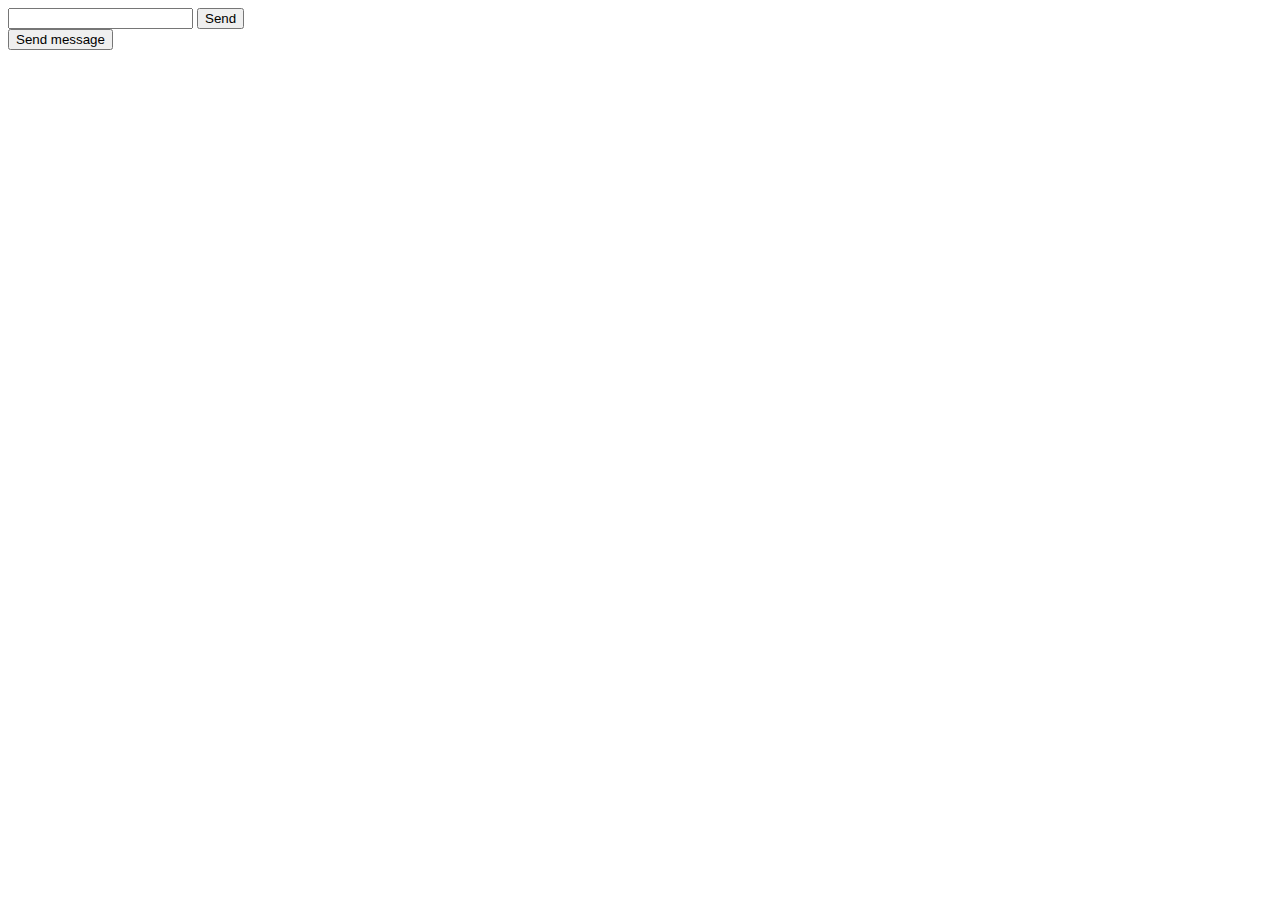
<file: src/main/webapp/index2.html>
<!DOCTYPE html>
<html lang="en">
<head>
    <meta charset="UTF-8">
    <title>Line Status</title>
</head>
<body>

<div>
    <input type="text" id="message"/>
    <input value="Send" onclick="sendMessage();" type="button">
    </hr>
</div>
<div>
    <input type="submit" value="Send message" onclick="send()" />
</div>


    <div id="messages">
        <!--<textarea readonly="readonly" id="messages" rows="30" cols="60"></textarea>-->
    </div>
    <script type="text/javascript">
        var webSocket = new WebSocket("ws://localhost:8080/McastLine/websocket");

        webSocket.onerror = function (event) {
            onError(event);
        };

        webSocket.onopen = function (event) {
            onOpen(event);
        };

        webSocket.onmessage = function (event) {
            onMessage(event);
        };

        function onMessage(event) {
            var json = JSON.parse(event.data);
            document.getElementById('messages').innerHTML
                = '<br/>Received server response!'
                + '<br/>Subject: ' +json.hostname
                + '</br>Content: ' + json.status;
        }

        function onOpen(event){
            alert('Connection established');
        }

        function onError(event){
            alert('Error');
        }

        //    обработчик нажатия кнопки отправки сообщения
        function sendMessage() {
//        отправляем сообщения на сервер
            webSocket.send(message.value);
            message.value += "On server was send:> " + message.value + "\n";
            message.value = "";
        }

    </script>
</body>
</html>
</file>
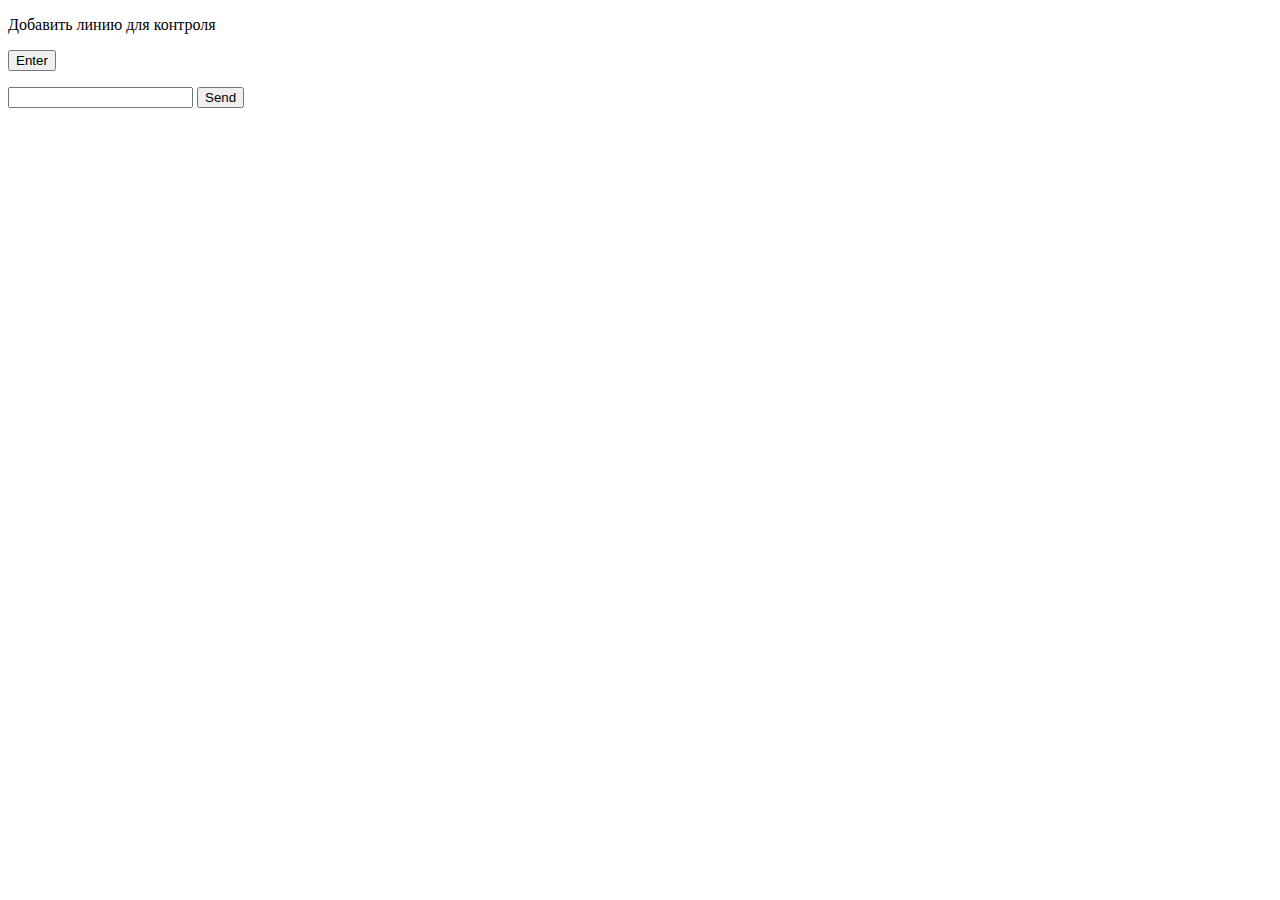
<file: src/main/webapp/index_js.html>
<!DOCTYPE html>
<html>
<head>
    <title>Pretech blog testing web sockets</title>
</head>
<body>

<div class="login_div">
    <p class="title">Добавить линию для контроля</p>
    <form class="login_form" name="username" action="addLine.jsp" method="post">
        <!--Login: <input type="text" name="username" value="" size="30">-->
        <input type="submit" value="Enter">
    </form>
</div>


<div>
    <p></p>
    <input type="text" id="message"/>
    <input value="Send" onclick="sendMessage();" type="button">
    </hr>
</div>

<!--
<table class="table" align="center" border="1" width="400" height="200">
    <caption>Line status.</caption>
    <thead>
    <tr>
        <th>ID</th>
        <th>Hostname</th>
        <th>Status</th>
    </tr>
    </thead>
    <tbody>
    <tr>
        <th scope="row">1</th>
        <td><p id="demo"></p></td>
        <td id="status"><p id="demo1"></p></td>
    </tr>
    <tr>
        <th scope="row">2</th>
        <td><p id="demo_rez"></p></td>
        <td id="status1"><p id="demo1_rez"></p></td>
    </tr>
    <tr>
        <th scope="row">3</th>
        <td></td>
        <td></td>
    </tr>
    </tbody>
</table>
-->

<form>
    <div id='tcontainer'></div>
</form>


<script type="text/javascript">
    /*Создаем объект WebSocket и указываем путьь для подключения.
     Подключение произойдет сразу после создания компонента.*/
    var webSocket = new WebSocket("ws://localhost:8080/McastLine/websocket");
    var messages = document.getElementById("messages");
    var message = document.getElementById("message");
    //    обработчик события открытия соединения с сервером
    webSocket.onopen = function (message) {
        messages.value+="Connection create \n";
    }
    //    обработчик события закрытия соединения с сервером
    webSocket.onclose = function (message) {
        messages.value += "Connection close \n";
    }
    //    обработчик ошибки при работе с сокетом
    webSocket.onerror = function (message) {
        messages.value += "Error \n";
    }
    //    обработчик нажатия кнопки отправки сообщения
    function sendMessage() {
//        отправляем сообщения на сервер
        webSocket.send(message.value);
        message.value += "On server was send:> " + message.value + "\n";
        message.value = "";
    }
    //  обработчик получения сообщения от сервера
    webSocket.onmessage=function (message) {
        // messages.value+="Message from server: " + message.data + "\n";

        //var json = JSON.parse(message.data);

        addTable(message);


        /*if(json.hostname == "MSSR osn"){
         document.getElementById('demo').innerHTML = json.hostname;
         document.getElementById('demo1').innerHTML = json.status;
         if(json.status == true){
         document.getElementById('status').style.background = "green";
         }else{
         document.getElementById('status').style.background="red";
         }
         }else{
         document.getElementById('demo_rez').innerHTML = json.hostname;
         document.getElementById('demo1_rez').innerHTML = json.status;
         if(json.status == true) {
         document.getElementById('status1').style.background = "green";
         }else{
         document.getElementById('status1').style.background="red";
         }
         }*/
    }
</script>

<script>
    function addTable(message)
    {
        mytable = document.createElement('table');

        mytable.setAttribute('border', '1');
        mytable.setAttribute('id', 'mytbl');

        newrow = mytable.insertRow(0);

        newcell = newrow.insertCell(0);
        newcell.innerHTML = 'Hostname';

        newcell = newrow.insertCell(1);
        newcell.innerHTML = 'Status';

        newrow = mytable.insertRow(1);

        /*newcell = newrow.insertCell(0);
         newcell.innerHTML = '<input type="text" name="tcell">';

         newcell = newrow.insertCell(1);
         newcell.innerHTML = '<input type="text" name="tcell">';

         newcell = newrow.insertCell(2);
         newcell.innerHTML = '<input type="text" name="tcell">';
         */
        document.getElementById('tcontainer').appendChild(mytable);
        addrow();
    }
</script>
<script>
    function addrow()
    {
        mytable = document.getElementById('mytbl');
        rowcount = mytable.rows.length;

        newrow = mytable.insertRow(rowcount);

        newcell = newrow.insertCell(0);
        newcell.innerHTML = '<input type="text" name="tcell">';

        newcell = newrow.insertCell(1);
        newcell.innerHTML = '<input type="text" name="tcell">';
    }
</script>

</body>
</html>
</file>
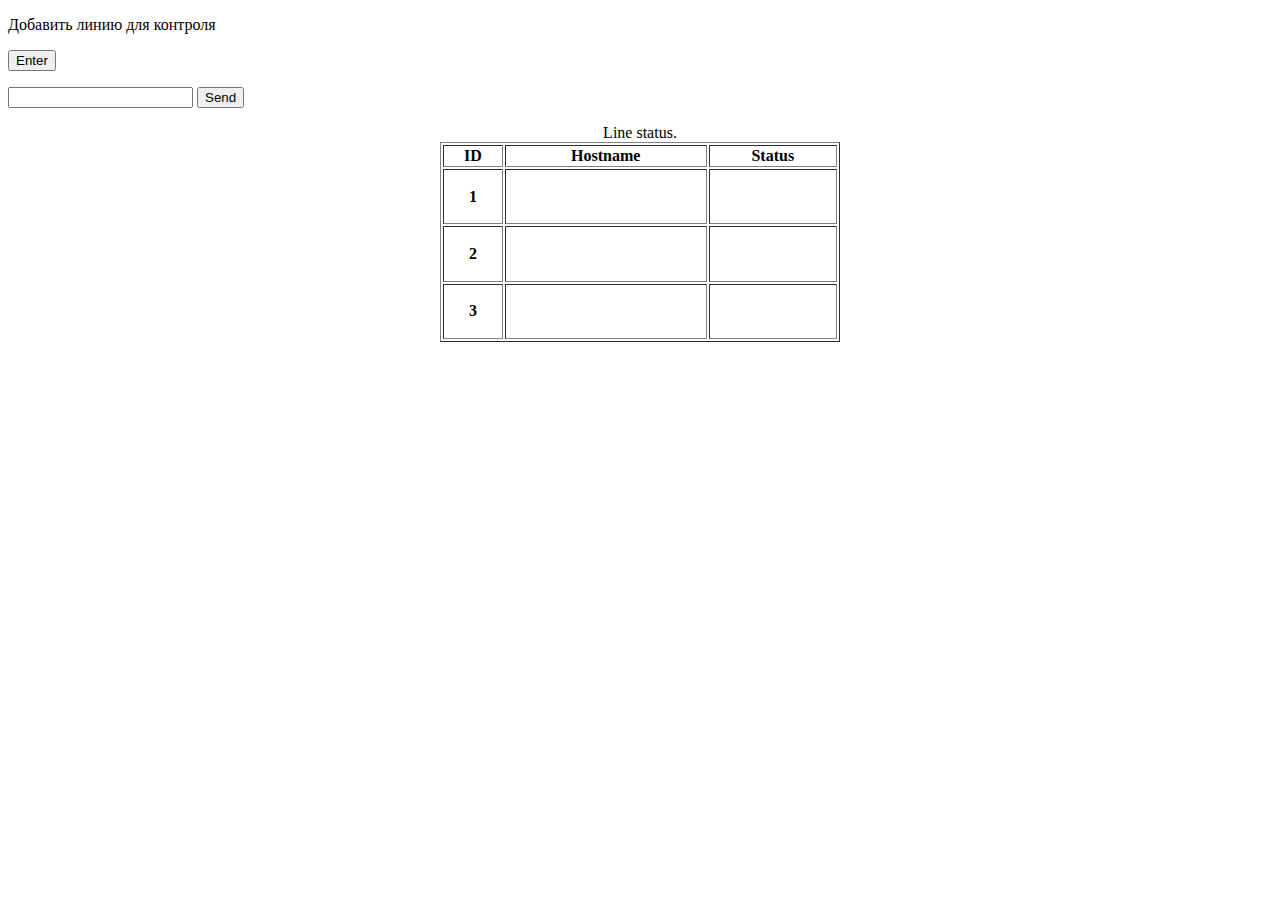
<file: src/main/webapp/index_run.html>
<!DOCTYPE html>
<html>
<head>
    <title>Pretech blog testing web sockets</title>
</head>
<body>

<div class="login_div">
    <p class="title">Добавить линию для контроля</p>
    <form class="login_form" name="username" action="addLine.jsp" method="post">
    <!--Login: <input type="text" name="username" value="" size="30">-->
    <input type="submit" value="Enter">
    </form>
</div>


<div>
    <p></p>
    <input type="text" id="message"/>
    <input value="Send" onclick="sendMessage();" type="button">
    </hr>
</div>

<p id="countLine"></p>

<table class="table" align="center" border="1" width="400" height="200">
    <caption>Line status.</caption>
    <thead>
    <tr>
        <th>ID</th>
        <th>Hostname</th>
        <th>Status</th>
    </tr>
    </thead>
    <tbody>
    <tr>
        <th scope="row">1</th>
        <td><p id="demo"></p></td>
        <td id="status"><p id="demo1"></p></td>
    </tr>
    <tr>
        <th scope="row">2</th>
        <td><p id="demo_rez"></p></td>
        <td id="status1"><p id="demo1_rez"></p></td>
    </tr>
    <tr>
        <th scope="row">3</th>
        <td><p id="adf"></p></td>
        <td id="status2"><p id="adf1"></p></td>
    </tr>
    </tbody>
</table>


<script type="text/javascript">
    /*Создаем объект WebSocket и указываем путьь для подключения.
        Подключение произойдет сразу после создания компонента.*/
    var webSocket = new WebSocket("ws://localhost:8080/McastLine/websocket");
    var messages = document.getElementById("messages");
    var message = document.getElementById("message");
//    обработчик события открытия соединения с сервером
    webSocket.onopen = function (message) {
        //messages.value+="Connection create \n";
        var json = JSON.parse(message.data);
        document.getElementById('countLine').innerHTML = json.countLine;
    }
//    обработчик события закрытия соединения с сервером
    webSocket.onclose = function (message) {
        messages.value += "Connection close \n";
    }
//    обработчик ошибки при работе с сокетом
    webSocket.onerror = function (message) {
        messages.value += "Error \n";
    }
//    обработчик нажатия кнопки отправки сообщения
    function sendMessage() {
//        отправляем сообщения на сервер
        webSocket.send(message.value);
        message.value += "On server was send:> " + message.value + "\n";
        message.value = "";
    }
//  обработчик получения сообщения от сервера
    webSocket.onmessage=function (message) {
       // messages.value+="Message from server: " + message.data + "\n";

        var json = JSON.parse(message.data);
        if(json.hostname == "MSSR osn"){
            document.getElementById('demo').innerHTML = json.hostname;
            document.getElementById('demo1').innerHTML = json.status;
            if(json.status == true){
                document.getElementById('status').style.background = "green";
            }else{
                document.getElementById('status').style.background="red";
            }
        }else if(json.hostname == "ADF"){
            document.getElementById('adf').innerHTML = json.hostname;
            document.getElementById('adf1').innerHTML = json.status;
            if(json.status == true){
                document.getElementById('status2').style.background = "green";
            }else{
                document.getElementById('status2').style.background="red";
            }
        }
        else{
            document.getElementById('demo_rez').innerHTML = json.hostname;
            document.getElementById('demo1_rez').innerHTML = json.status;
            if(json.status == true) {
                document.getElementById('status1').style.background = "green";
            }else{
                document.getElementById('status1').style.background="red";
            }
        }
    }
</script>
</body>
</html>
</file>
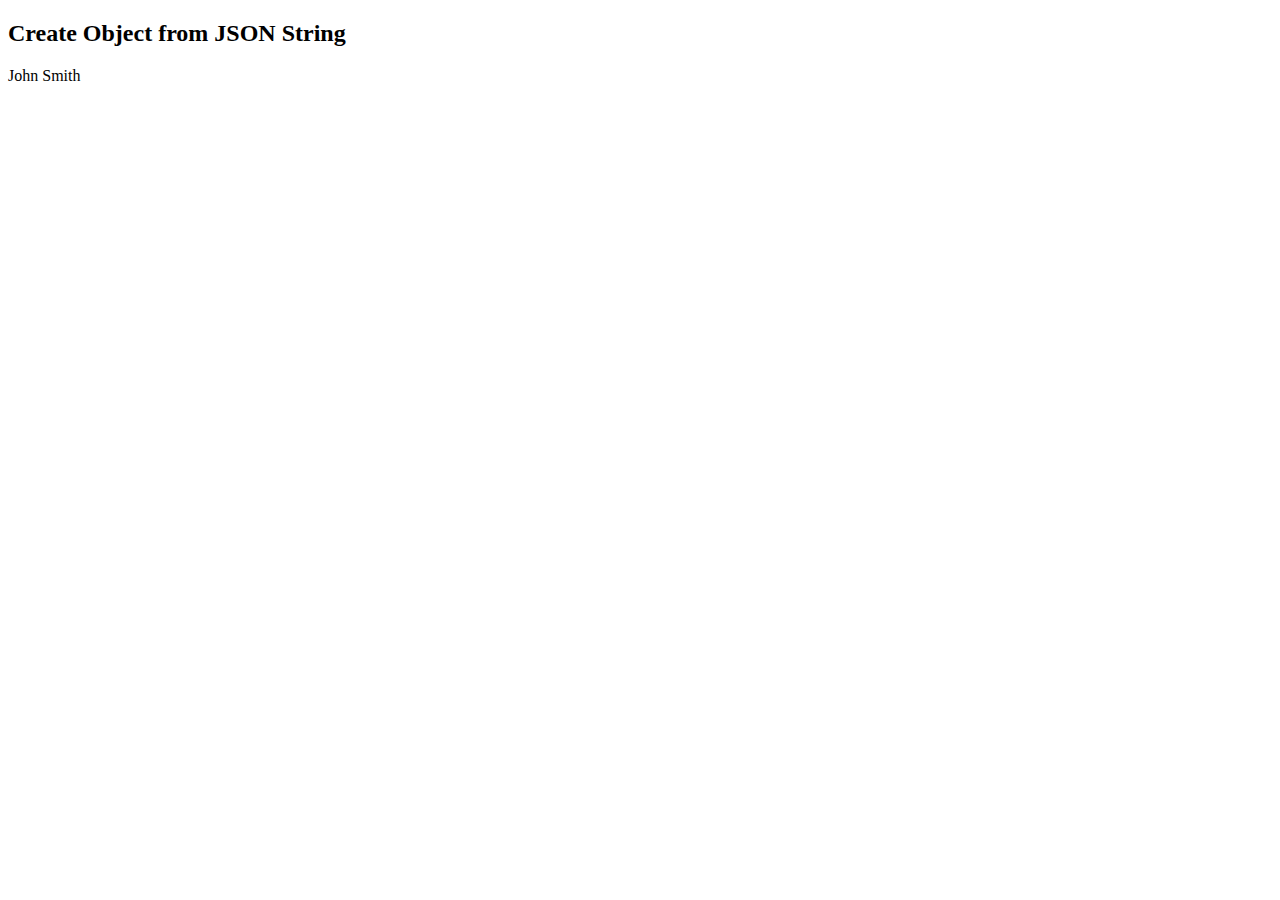
<file: src/main/webapp/indexxx.html>
<!DOCTYPE html>
<html>
<body>

<h2>Create Object from JSON String</h2>

<p id="demo"></p>

<script>
    var text = '{"employees":[' +
        '{"firstName":"John","lastName":"Doe" },' +
        '{"firstName":"Anna","lastName":"Smith" },' +
        '{"firstName":"Peter","lastName":"Jones" }]}';

    obj = JSON.parse(text);
    document.getElementById("demo").innerHTML =
        obj.employees[0].firstName + " " + obj.employees[1].lastName;
</script>

</body>
</html>
</file>
